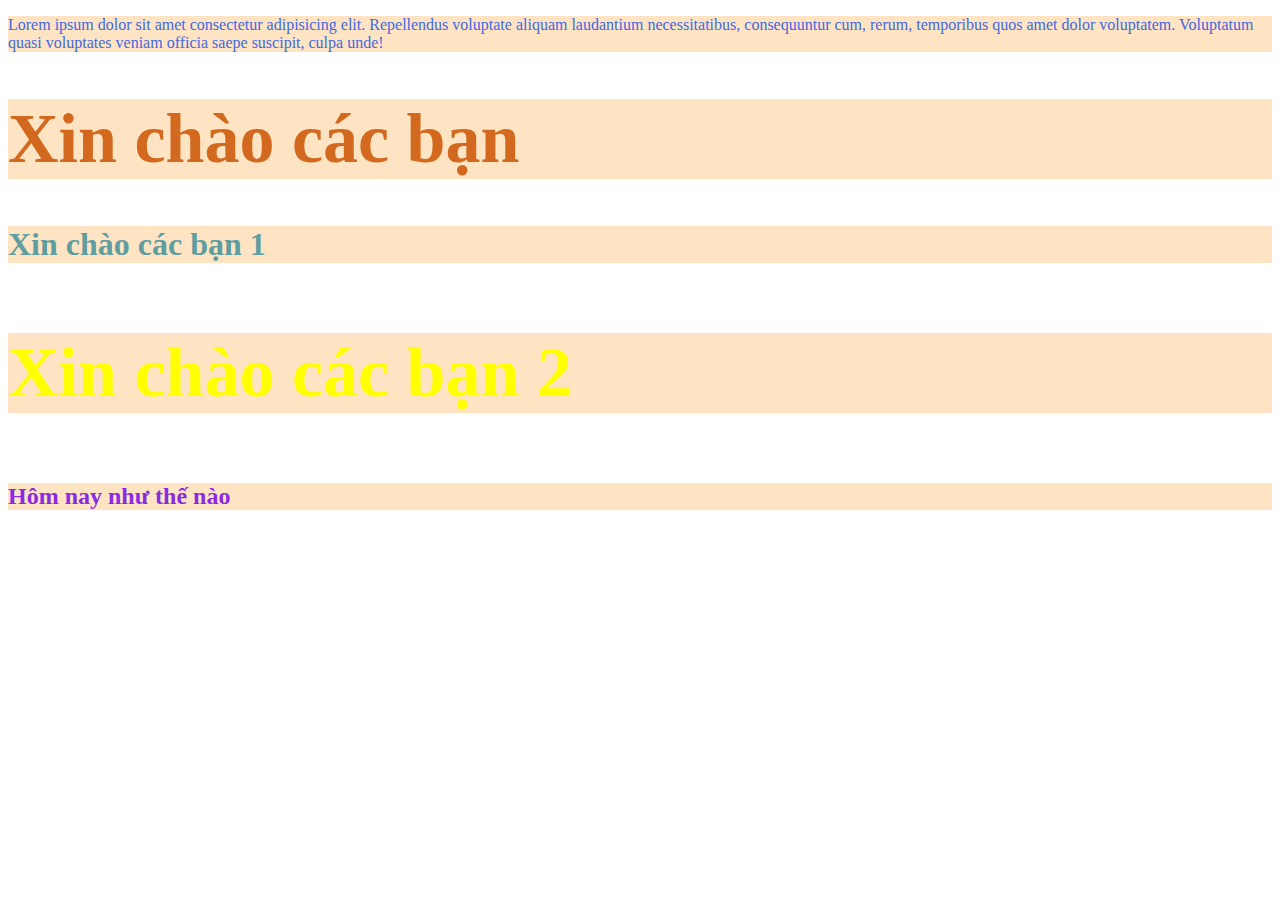
<file: day 2/CSS basic/index.html>
<!DOCTYPE html>
<html lang="en">
<head>
    <meta charset="UTF-8">
    <meta http-equiv="X-UA-Compatible" content="IE=edge">
    <meta name="viewport" content="width=device-width, initial-scale=1.0">
    <link rel="stylesheet" href="./style.css">
    <title>Document</title>
    <style>
        h1 {
            color: red;
        }
        p {
            color: yellow;
        }
    </style>
</head>
<body>
    <!-- imortant > inline > internal > external -->
    <!-- . biểu thị cho class  -->
    <!-- # biểu thị cho id -->

    <p style="color: royalblue;">Lorem ipsum dolor sit amet consectetur adipisicing elit. Repellendus voluptate aliquam laudantium necessitatibus, consequuntur cum, rerum, temporibus quos amet dolor voluptatem. Voluptatum quasi voluptates veniam officia saepe suscipit, culpa unde!</p>

    <h1 class="heading heading1">Xin chào các bạn</h1>

    <h1 id="heading">Xin chào các bạn 1</h1>

    <h1 class="heading">
        <div>
            <p>Xin chào các bạn 2</p>
        </div>  
    </h1>

    <h2>Hôm nay như thế nào</h2>
</body>
</html>
</file>
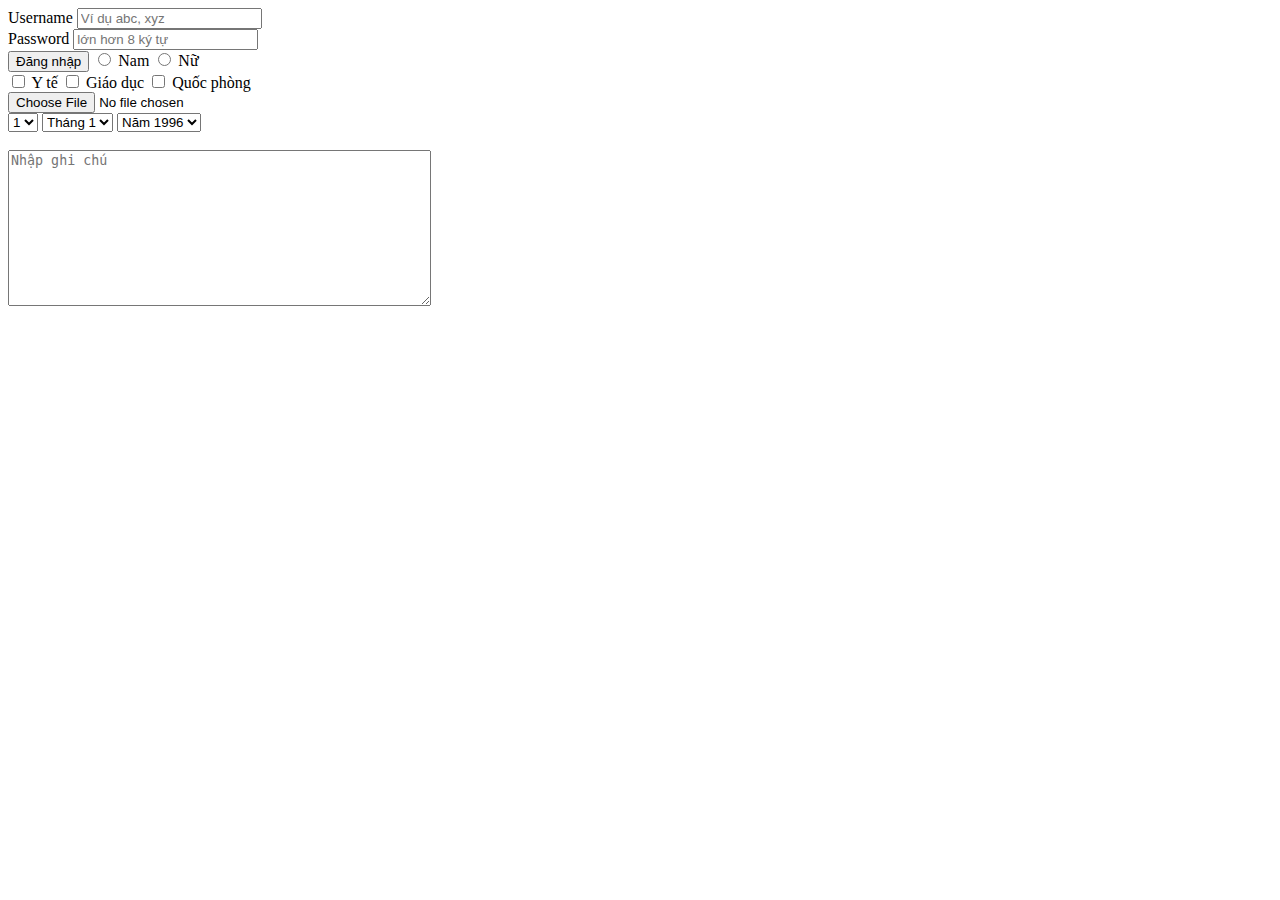
<file: day 2/form/index.html>
<!DOCTYPE html>
<html lang="en">
<head>
    <meta charset="UTF-8">
    <meta http-equiv="X-UA-Compatible" content="IE=edge">
    <meta name="viewport" content="width=device-width, initial-scale=1.0">
    <title>Document</title>
</head>
<body>
    <form>
        <label for="Username">Username</label>
        <input type="text" placeholder="Ví dụ abc, xyz" id="Username"> <br>

        <label for="Password">Password</label>
        <input type="Passwword" placeholder="lớn hơn 8 ký tự" id="Password"> <br>
        <input type="submit" value="Đăng nhập">

        <input type="radio" value="Nam" name="sex"> Nam
        <input type="radio" value="Nữ" name="sex"> Nữ
        <br>

        <input type="checkbox" name="option" id=""> Y tế
        <input type="checkbox" name="option" id=""> Giáo dục
        <input type="checkbox" name="option" id=""> Quốc phòng
        <br>

        <input type="file">
        <br>

        <select>
            <option value="">1</option>
            <option value="">2</option>
            <option value="">3</option>
            <option value="">4</option>
        </select>

        <select>
            <option value="">Tháng 1</option>
            <option value="">Tháng 2</option>
            <option value="">Tháng 3</option>
            <option value="">Tháng 4</option>
        </select>

        <select>
            <option value="">Năm 1996</option>
            <option value="">Năm 1997</option>
            <option value="">Năm 1998</option>
            <option value="">Năm 1999</option>
        </select>
        <br>
        <br>
        <textarea cols="50" rows="10" placeholder="Nhập ghi chú"></textarea>
        
    </form>
</body>
</html>
</file>
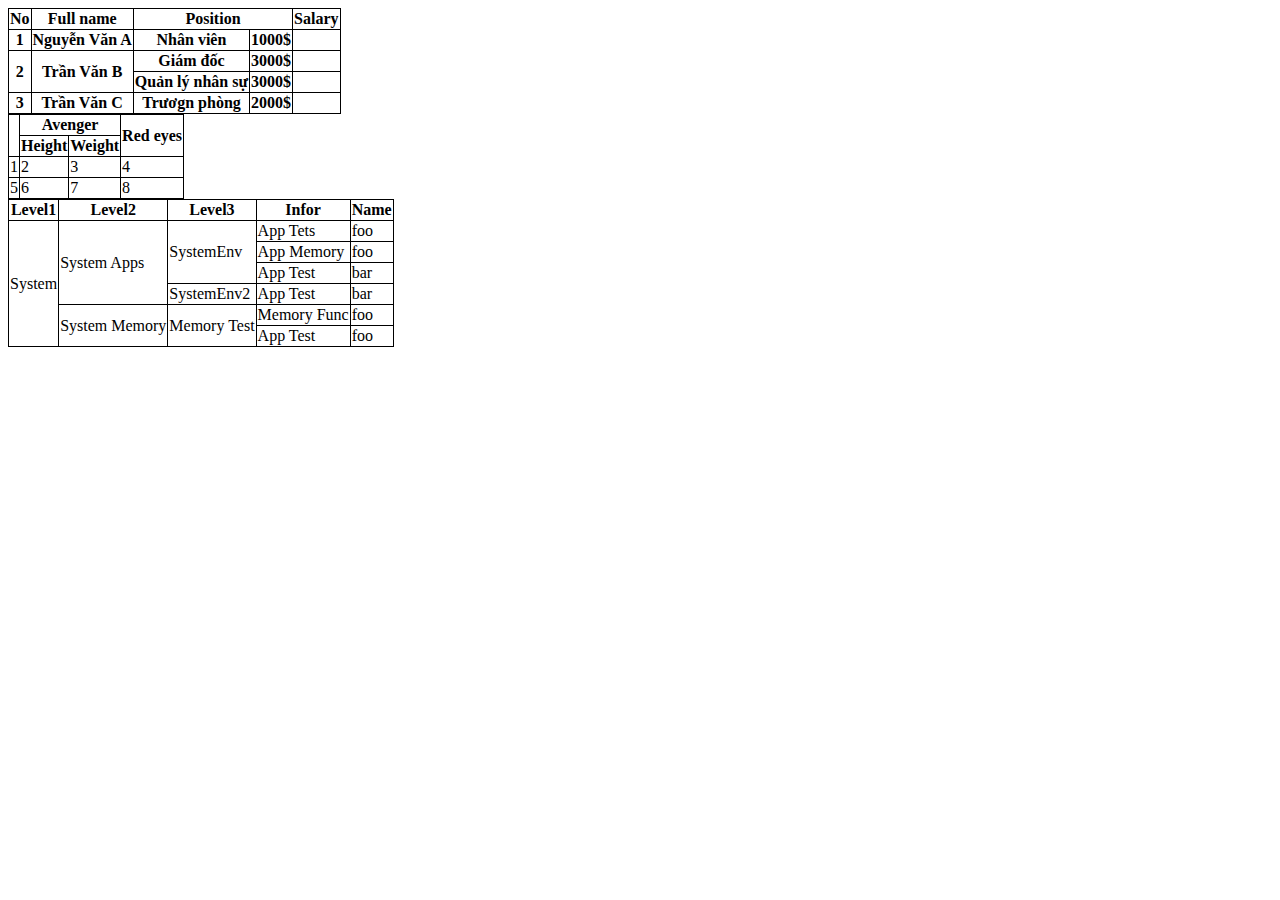
<file: day 2/table/index.html>
<!DOCTYPE html>
<html lang="en">
<head>
    <meta charset="UTF-8">
    <meta http-equiv="X-UA-Compatible" content="IE=edge">
    <meta name="viewport" content="width=device-width, initial-scale=1.0">
    <title>Document</title>

    <style>
         table, tr, td, th {
             border: 1px solid black;
         }

         table{
            border-collapse: collapse;
         }
        
    </style>

    
</head>
<body>
<table>
    <thead>
    <tr>
    <th>No</th>
    <th>Full name</th>
    <th colspan="2">Position</th>
    <th>Salary</th>
</tr>

<tbody>
    <tr>
    <th>1</th>
    <th>Nguyễn Văn A</th>
    <th>Nhân viên</th>
    <th>1000$</th>
    </tr>
    <tr>
    <th rowspan="2">2</th>
    <th rowspan="2">Trần Văn B</th>
    <th>Giám đốc</th>
    <th>3000$</th>
    </tr>

    <tr>
        
        
        <th>Quản lý nhân sự</th>
        <th>3000$</th>
    </tr>

    <tr>
    <th>3</th>
    <th>Trần Văn C</th>
    <th>Trươgn phòng</th>
    <th>2000$</th>
</tr>
    </tbody>
    </thead>
</table>


<table>
    <thead>
        <tr>
            <th rowspan="2"></th>
            <th colspan="2">Avenger</th>
            <th rowspan="2">Red eyes</th>
        </tr>


        <tr>
           
            <th>Height</th>
            <th>Weight</th>
            
        </tr>
    </thead>

    <tbody>
        <tr>
            <td>1</td>
            <td>2</td>
            <td>3</td>
            <td>4</td>
        </tr>

        <tr>
            <td>5</td>
            <td>6</td>
            <td>7</td>
            <td>8</td>
        </tr>
    </tbody>
</table>

<table>
    <thead>
        <tr>
            <th>Level1</th>
            <th>Level2</th>
            <th>Level3</th>
            <th>Infor</th>
            <th>Name</th>
        </tr>
    </thead>

<tbody>
    <tr>
        <td rowspan="6">System</td>
        <td rowspan="4">System Apps</td>
        
        <td rowspan="3">SystemEnv</td>
        <td>App Tets</td>
        <td>foo</td>
    </tr>

    <tr>
        
        
        
        
        <td>App Memory</td>
        <td>foo</td>
    </tr>

    <tr>
        
        
        
        <td>App Test</td>
        <td>bar</td>
    </tr>

    <tr>
        
        
        
        <td>SystemEnv2</td>
        <td>App Test</td>
        <td>bar</td>
    </tr>

    <tr>
        
        <td rowspan="2">System Memory</td>
        <td rowspan="2">Memory Test</td>
        <td>Memory Func</td>
        <td>foo</td>

    </tr>

    <tr>
        
        
        
        <td>App Test</td>
        <td>foo</td>
    </tr>
</tbody>


</table>


</body>
</html>
</file>
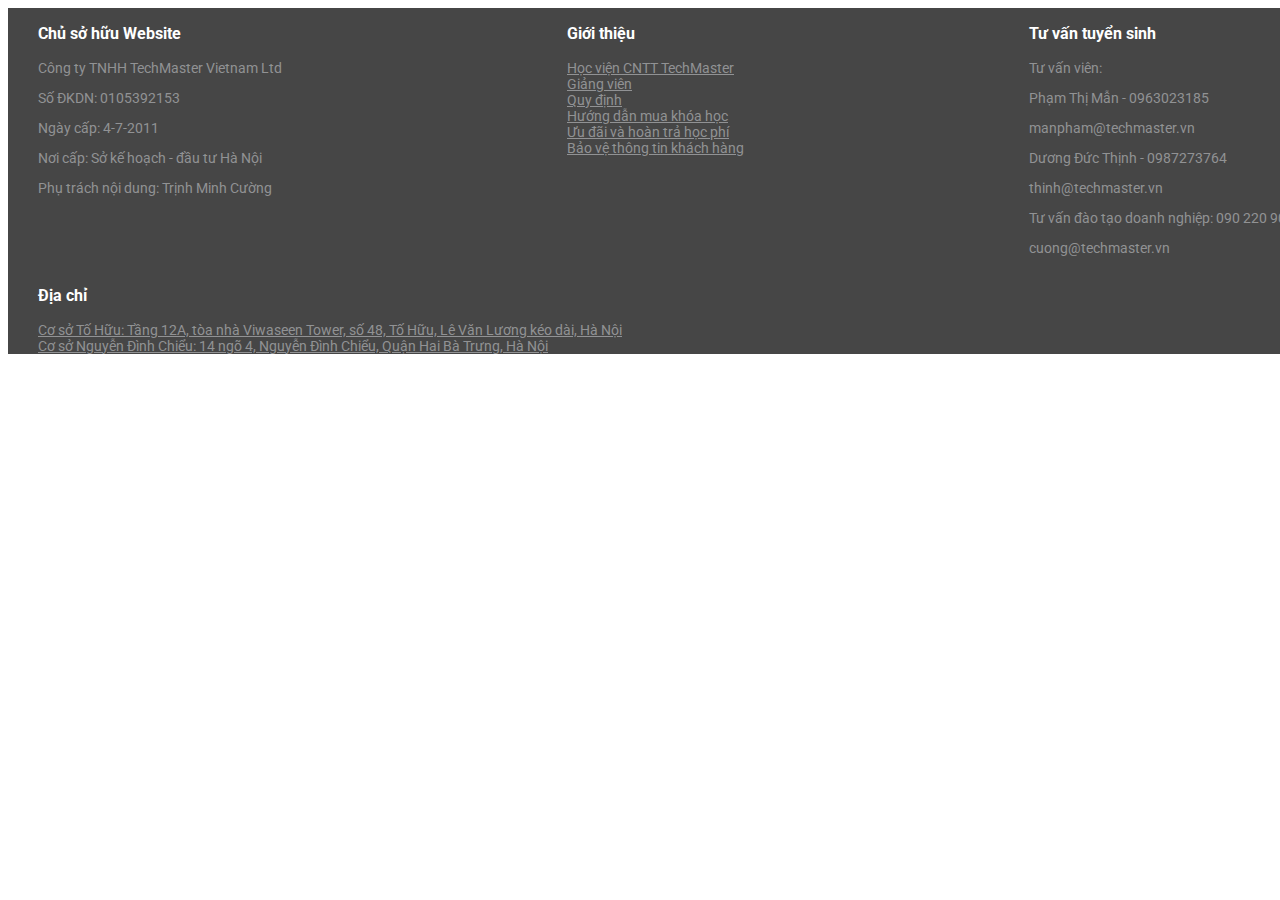
<file: day 4/baitap/index.html>
<!DOCTYPE html>
<html lang="en">
<head>
    <meta charset="UTF-8">
    <meta http-equiv="X-UA-Compatible" content="IE=edge">
    <meta name="viewport" content="width=device-width, initial-scale=1.0">
    <title>Document</title>
    <link rel="stylesheet" href="style.css">

    <link rel="preconnect" href="https://fonts.googleapis.com">
<link rel="preconnect" href="https://fonts.gstatic.com" crossorigin>
<link href="https://fonts.googleapis.com/css2?family=Roboto:wght@300&display=swap" rel="stylesheet">
    
</head>
<body>
    <div style="background-color: #464646" class="container">
  
        <div class="Website">
          <h3 class="title">Chủ sở hữu Website</h3>
          <p>Công ty TNHH TechMaster Vietnam Ltd</p>
          <p>Số ĐKDN: 0105392153</p>
          <p>Ngày cấp: 4-7-2011</p>
          <p>Nơi cấp: Sở kế hoạch - đầu tư Hà Nội</p>
          <p>Phụ trách nội dung: Trịnh Minh Cường</p>
        </div>
          
        <div class="giới thiệu">
          <h3 class="title">Giới thiệu</h3>
          <a href="https://techmaster.vn/trungtam/trung-tam" target="_blank">Học viện CNTT TechMaster</a> <br>
          <a href="https://techmaster.vn/trungtam/giang-vien" target="_blank">Giảng viên</a> <br>
          <a href="https://techmaster.vn/trungtam/quy-dinh-chung">Quy định</a> <br>
          <a href="https://techmaster.vn/trungtam/huong-dan-mua-khoa-hoc">Hướng dẫn mua khóa học</a> <br>
          <a href="https://techmaster.vn/trungtam/uu-dai-va-hoan-tra-hoc-phi">Ưu đãi và hoàn trả học phí</a> <br>
          <a href="https://techmaster.vn/trungtam/bao-ve-thong-tin-khach-hang">Bảo vệ thông tin khách hàng</a>
          
        </div>
          
        <div class="tư vấn">
          <h3 class="title">Tư vấn tuyển sinh</h3>
          <p>Tư vấn viên:</p>
          <p>Phạm Thị Mẫn - 0963023185</p>
          <p>manpham@techmaster.vn</p>
          <p>Dương Đức Thịnh - 0987273764</p>
          <p>thinh@techmaster.vn</p>
          <p>Tư vấn đào tạo doanh nghiệp: 090 220 9011</p>
          <p>cuong@techmaster.vn</p>
        </div>
          
        <div class="Địa chỉ">
          <h3 class="title">Địa chỉ</h3>
        <a href="https://www.google.com/maps/place/48+T%E1%BB%91+H%E1%BB%AFu,+Trung+V%C4%83n,+T%E1%BB%AB+Li%C3%AAm,+H%C3%A0+N%E1%BB%99i,+Vi%E1%BB%87t+Nam/@20.998034,105.7924504,17z/data=!3m1!4b1!4m5!3m4!1s0x3135acba8ad197a5:0xa55e51322131e722!8m2!3d20.998029!4d105.7946391" target="_blank">Cơ sở Tố Hữu: Tầng 12A, tòa nhà Viwaseen Tower, số 48, Tố Hữu, Lê Văn Lương kéo dài, Hà Nội </a> <br>
        <a href="https://www.google.com/maps/place/48+T%E1%BB%91+H%E1%BB%AFu,+Trung+V%C4%83n,+T%E1%BB%AB+Li%C3%AAm,+H%C3%A0+N%E1%BB%99i,+Vi%E1%BB%87t+Nam/@20.998034,105.7924504,17z/data=!3m1!4b1!4m5!3m4!1s0x3135acba8ad197a5:0xa55e51322131e722!8m2!3d20.998029!4d105.7946391">Cơ sở Nguyễn Đình Chiểu: 14 ngõ 4, Nguyễn Đình Chiểu, Quận Hai Bà Trưng, Hà Nội</a> <br>
          
          <i class="fab fa-facebook-square"></i>
          <i class="fab fa-youtube"></i>
          <i class="fab fa-twitter"></i>
          
        </div>
          
        </div>
</body>
</html>
</file>
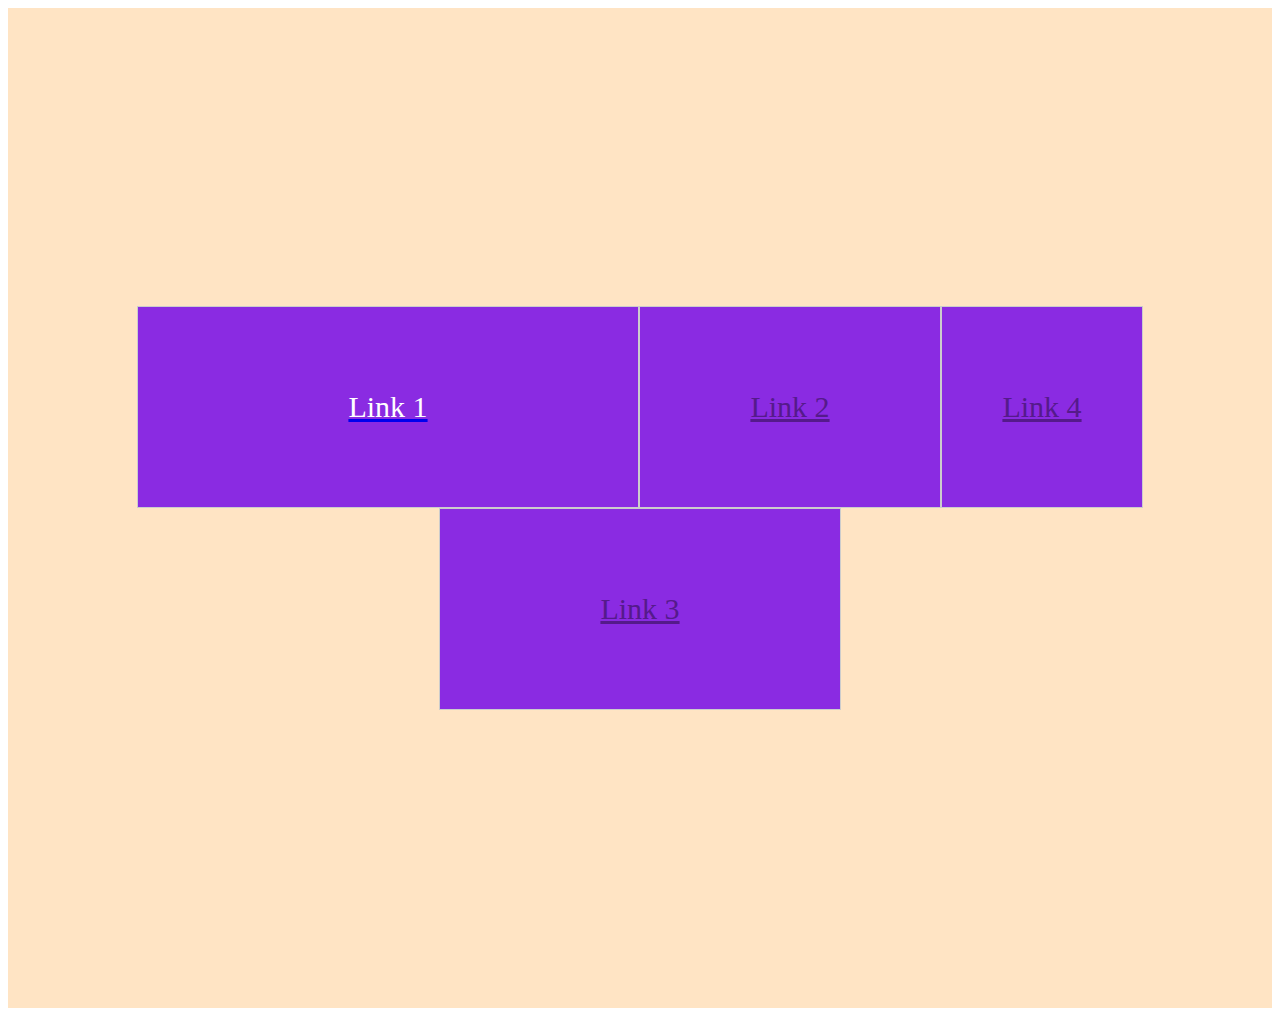
<file: day 4/work/index.html>
<!DOCTYPE html>
<html lang="en">
<head>
    <meta charset="UTF-8">
    <meta http-equiv="X-UA-Compatible" content="IE=edge">
    <meta name="viewport" content="width=device-width, initial-scale=1.0">
    <title>Document</title>
    <link rel="stylesheet" href="style.css">
</head>
<body>
    <div class="container">
        <a href="./product1.html">
            <div>Link 1</div>
        </a>
        <div><a href="">Link 2</a></div>
        <div><a href="">Link 3</a></div>
        <div><a href="">Link 4</a></div>
        
    </div>
</body>
</html>
</file>
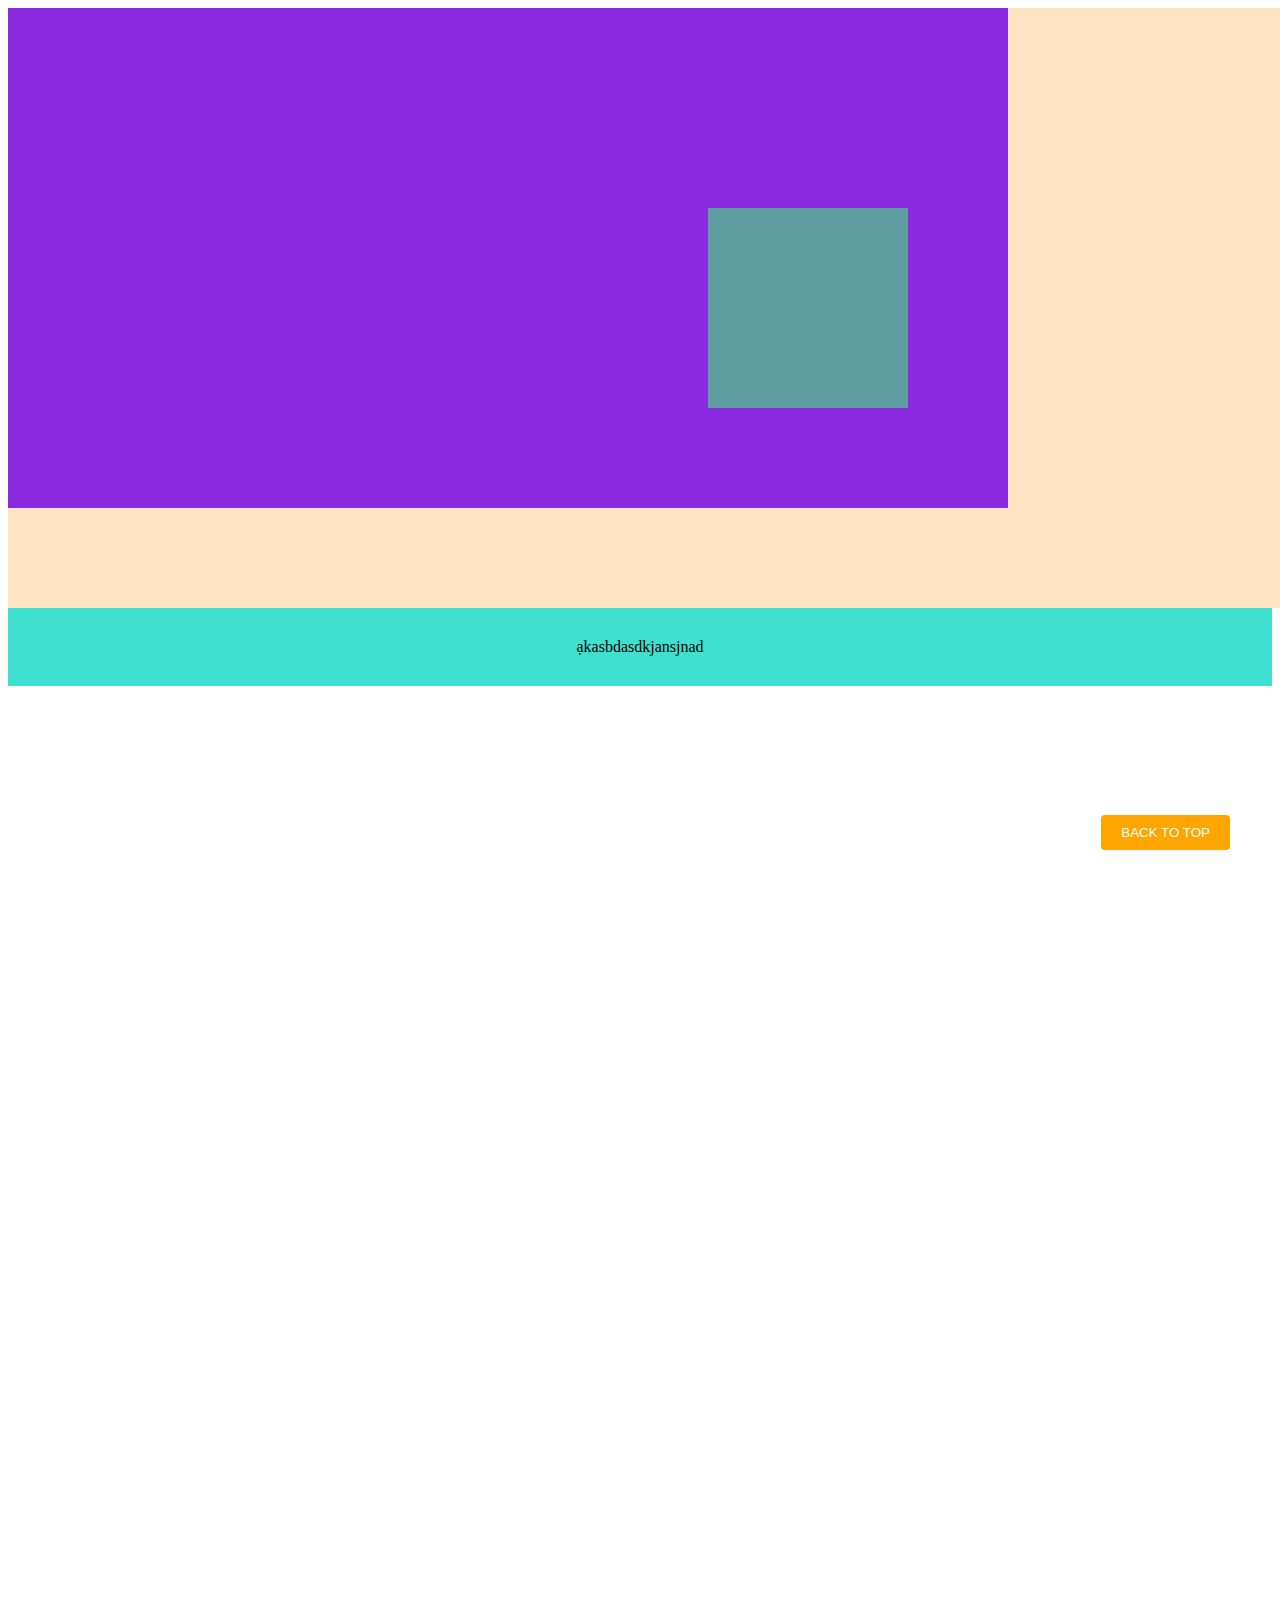
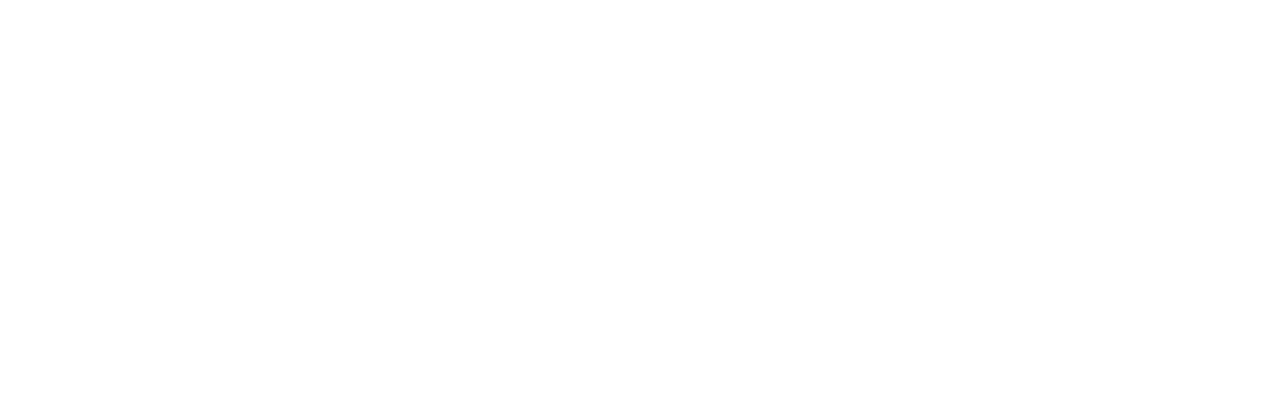
<file: day 5/position/index.html>
<!DOCTYPE html>
<html lang="en">
<head>
    <meta charset="UTF-8">
    <meta http-equiv="X-UA-Compatible" content="IE=edge">
    <meta name="viewport" content="width=device-width, initial-scale=1.0">
    <title>Document</title>
    <link rel="stylesheet" href="style.css">
</head>
<body>
    <div class="box box3">
    <div class="box box1">
        <div class="box box2"></div>
    </div>
    </div>
    <!-- <div class="box box2"></div> -->

    <button>Back to top</button>
    <div class="sticky">ạkasbdasdkjansjnad</div>
</body>
</html>
</file>
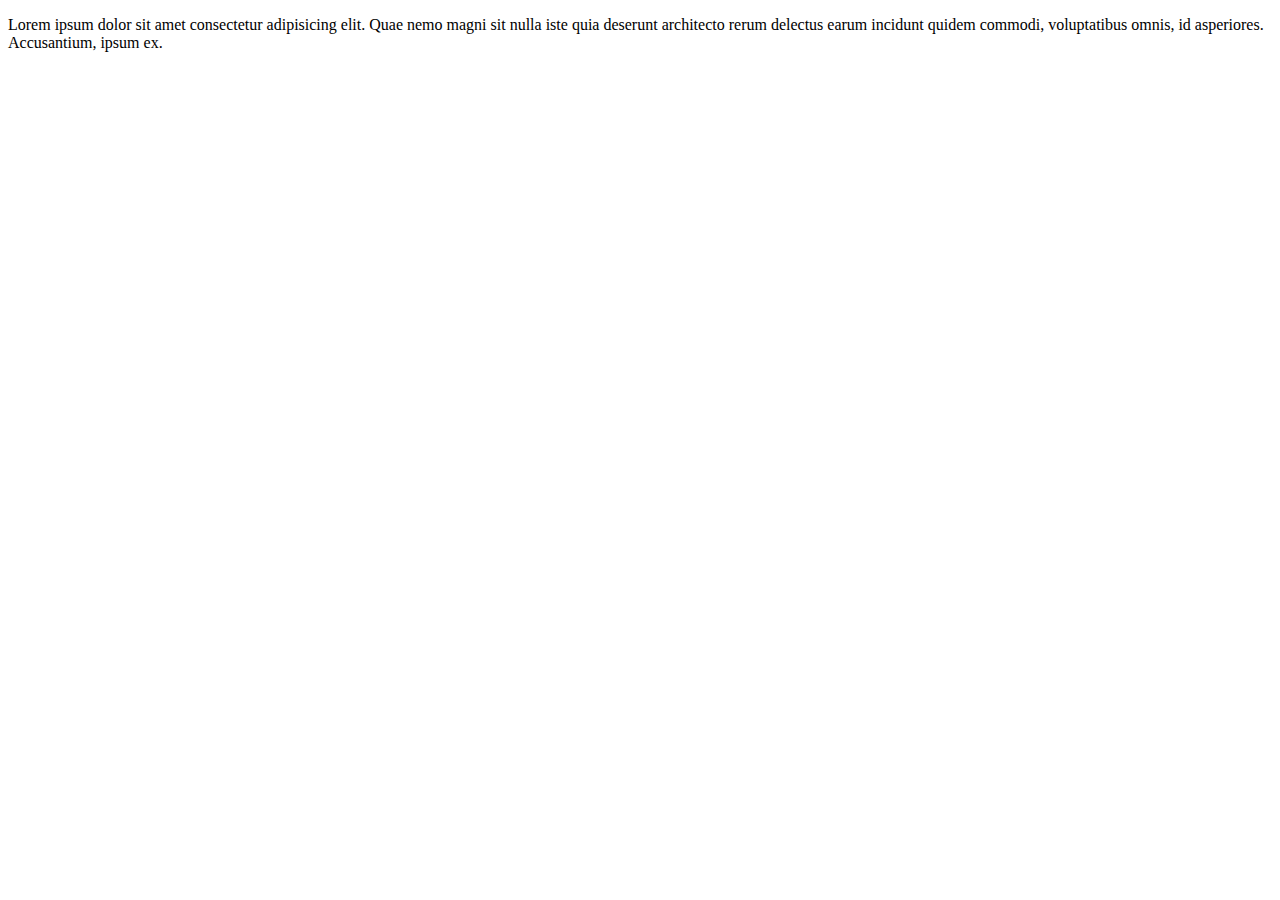
<file: JS/day 11/index.html>
<!DOCTYPE html>
<html lang="en">
<head>
    <meta charset="UTF-8">
    <meta http-equiv="X-UA-Compatible" content="IE=edge">
    <meta name="viewport" content="width=device-width, initial-scale=1.0">
    <title>Document</title>
</head>
<body>
    <p>Lorem ipsum dolor sit amet consectetur adipisicing elit. Quae nemo magni sit nulla iste quia deserunt architecto rerum delectus earum incidunt quidem commodi, voluptatibus omnis, id asperiores. Accusantium, ipsum ex.</p>
    <script src="./main.js"></script>
    <script src="./baitap.js"></script>
</body>
</html>
</file>
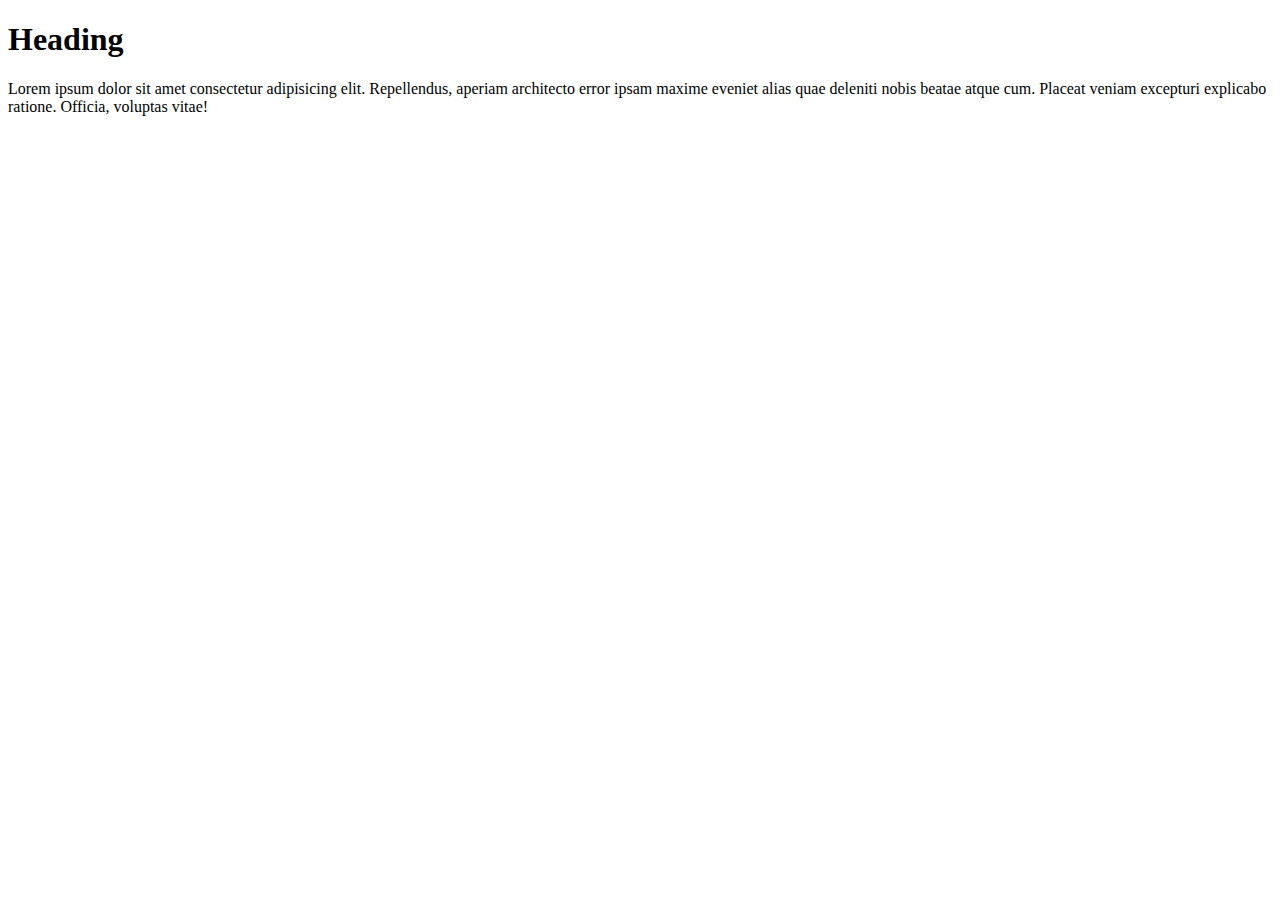
<file: JS/day 9/index.html>
<!DOCTYPE html>
<html lang="en">
<head>
    <meta charset="UTF-8">
    <meta http-equiv="X-UA-Compatible" content="IE=edge">
    <meta name="viewport" content="width=device-width, initial-scale=1.0">
    <title>Document</title>
</head>
<body>
    <h1>Heading</h1>
    <p>Lorem ipsum dolor sit amet consectetur adipisicing elit. Repellendus, aperiam architecto error ipsam maxime eveniet alias quae deleniti nobis beatae atque cum. Placeat veniam excepturi explicabo ratione. Officia, voluptas vitae!</p>


    <!-- <script>
        console.log("Hello world");
        // alert("Hello world");
        // document.write("Hello world");
    </script> -->

    <script src="./main.js"></script>
</body>
</html>
</file>
<file: day 2/CSS basic/style.css>
h2 {
    color: blueviolet;
}

p {
    color: green;
}

h1, h2, p {
    background-color: bisque;
}

#heading {
    color: cadetblue;
}

.heading {
    font-size: 50px;
}

body h1.heading {
    font-size: 70px;
}

h1.heading {
    font-size: 60px;
}

.heading.heading1 {
color: chocolate;
}
</file>
<file: day 4/baitap/style.css>
.container {
    
    width: 100%;
    display: flex;
    flex-direction: row;
    justify-content: space-between ;

    flex-wrap: wrap;
    align-content: flex-start;

    padding-right: 30px;
    padding-left: 30px;
    margin-right: auto;
    margin-left: auto;

    font-size: 14px;
    font-family: 'Roboto', sans-serif;
    
   }
  
  h3 {
    color: #fff
  }
  
  p, a{
    color: #919294;
    
  }
  
  .giới thiệu
</file>
<file: day 4/work/style.css>
.container {
    height: 1000px;
    background-color: bisque;
    display: flex;
    flex-direction: row;
    justify-content: center ;
    align-items: baseline;

    flex-wrap: wrap;
    align-content: center; 
    
}

.container div {
    
    width: 200px;
    height: 200px;
    background-color:blueviolet;

    display: flex;
    flex-direction: row;
    justify-content: center;
    align-items: center; 

    border: 1px solid #ccc;
    font-size: 30px;
    color: white;
}

.container div:first-child {
    width: 500px;
    order: 1;   
    flex-shrink: 2;
}

.container div:first-child:hover {
    background-color: yellow;
    text-decoration: underline;
}

.container div:nth-child(2) {
    width: 300px;
    flex-shrink: 3;
}

.container div:nth-child(3) {
    order: 1;
    width: 400px;;
}
</file>
<file: day 5/position/style.css>
body {
    height: 2000px;
}

.box {
    width: 200px;
    height: 200px;
    background-color: blueviolet;
  
}

.box1 {
    width: 1000px;
    height: 500px;
    position: relative;
}

.box2 {
    background-color: cadetblue;
    position: absolute;
    right: 100px;
    bottom: 100px;
}

.box3 {
    width: 1300px;
    height: 600px;
    background-color: bisque;
    position: relative;
}

button {
    background-color: orange;
    color: white;
    padding: 10px 20px;
    text-transform: uppercase;
    border: none;
    border-radius: 4px;

    position: fixed;
    right: 50px;
    bottom: 50px;
}

button:hover {
    background-color: white;
    border: 1px solid orange;
    color: orange;
    /* cursor: pointer; :trỏ hình bàn tay */
}

.sticky {
    position: sticky;
    top: 0;
    background-color: turquoise;
    padding: 30px 0;
    text-align: center;
}
</file>
